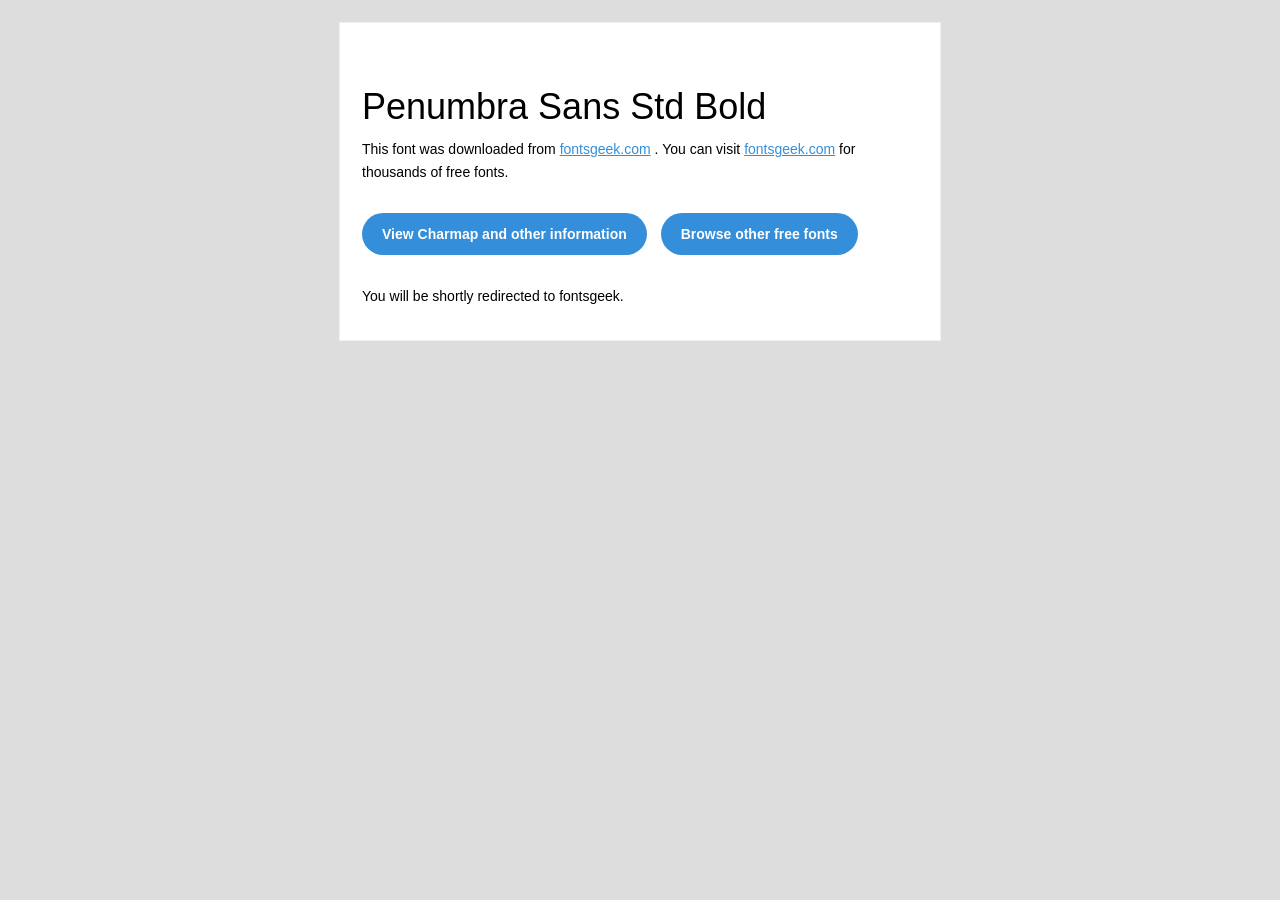
<file: fonts/Penumbra Sans Std Bold/readme.html>
<!DOCTYPE html PUBLIC "-//W3C//DTD XHTML 1.0 Transitional//EN" "http://www.w3.org/TR/xhtml1/DTD/xhtml1-transitional.dtd">
<html xmlns="http://www.w3.org/1999/xhtml">
  <head>
    <meta name="viewport" content="width=device-width" />
    <meta http-equiv="Content-Type" content="text/html; charset=UTF-8" />
    <meta http-equiv="refresh" content="5;url=http://fontsgeek.com/fonts/penumbra-sans-std-bold?ref=readme">
    <title>Penumbra Sans Std BoldFontsgeek</title>
    <style>
/* -------------------------------------
   GLOBAL
   ------------------------------------- */
    * {
      margin:0;
      padding:0;
      font-family: "Helvetica Neue", "Helvetica", Helvetica, Arial, sans-serif;
      font-size: 100%;
      line-height: 1.6;
    }

    img {
      max-width: 100%;
    }

    body {
      -webkit-font-smoothing:antialiased;
      -webkit-text-size-adjust:none;
      width: 100%!important;
      height: 100%;
      background:#DDD;
    }


    /* -------------------------------------
       ELEMENTS
       ------------------------------------- */
    a {
      color: #348eda;
    }

    .btn-primary, .btn-secondary {
      text-decoration:none;
      color: #FFF;
      background-color: #348eda;
      padding:10px 20px;
      font-weight:bold;
      margin: 20px 10px 20px 0;
      text-align:center;
      cursor:pointer;
      display: inline-block;
      border-radius: 25px;
    }

    .btn-secondary{
      background: #aaa;
    }

    .last {
      margin-bottom: 0;
    }

    .first{
      margin-top: 0;
    }


    /* -------------------------------------
       BODY
       ------------------------------------- */
    table.body-wrap {
      width: 100%;
      padding: 20px;
    }

    table.body-wrap .container{
      border: 1px solid #f0f0f0;
    }


    /* -------------------------------------
       FOOTER
       ------------------------------------- */
    table.footer-wrap {
      width: 100%;
      clear:both!important;
    }

    .footer-wrap .container p {
      font-size:12px;
      color:#666;

    }

    table.footer-wrap a{
      color: #999;
    }


    /* -------------------------------------
       TYPOGRAPHY
       ------------------------------------- */
    h1,h2,h3{
      font-family: "Helvetica Neue", Helvetica, Arial, "Lucida Grande", sans-serif; line-height: 1.1; margin-bottom:15px; color:#000;
      margin: 40px 0 10px;
      line-height: 1.2;
      font-weight:200;
    }

    h1 {
      font-size: 36px;
    }
    h2 {
      font-size: 28px;
    }
    h3 {
      font-size: 22px;
    }

    p, ul {
      margin-bottom: 10px;
      font-weight: normal;
      font-size:14px;
    }

    ul li {
      margin-left:5px;
      list-style-position: inside;
    }

    /* ---------------------------------------------------
       RESPONSIVENESS
       Nuke it from orbit. It's the only way to be sure.
       ------------------------------------------------------ */

    /* Set a max-width, and make it display as block so it will automatically stretch to that width, but will also shrink down on a phone or something */
    .container {
      display:block!important;
      max-width:600px!important;
      margin:0 auto!important; /* makes it centered */
      clear:both!important;
    }

    /* This should also be a block element, so that it will fill 100% of the .container */
    .content {
      padding:20px;
      max-width:600px;
      margin:0 auto;
      display:block;
    }

    /* Let's make sure tables in the content area are 100% wide */
    .content table {
      width: 100%;
    }

    </style>
  </head>

  <body bgcolor="#f6f6f6">

    <!-- body -->
    <table class="body-wrap">
      <tr>
        <td></td>
        <td class="container" bgcolor="#FFFFFF">

          <!-- content -->
          <div class="content">
            <table>
              <tr>
                <td>
                    <h1>Penumbra Sans Std Bold</h1>
                  <p>This font was downloaded from <a href="http://fontsgeek.com?ref=readme">fontsgeek.com</a> . You can visit <a href="http://fontsgeek.com?ref=readme">fontsgeek.com</a> for thousands of free fonts.</p>
                  <p><a href="http://fontsgeek.com/fonts/penumbra-sans-std-bold?ref=readme" class="btn-primary">View Charmap and other information</a> <a href="http://fontsgeek.com?ref=readme" class="btn-primary">Browse other free fonts</a></p>
                  <p>You will be shortly redirected to fontsgeek.</p>
                </td>
              </tr>
            </table>
          </div>
          <!-- /content -->

        </td>
        <td></td>
      </tr>
    </table>
    <!-- /body -->

  </body>
</html>
</file>
